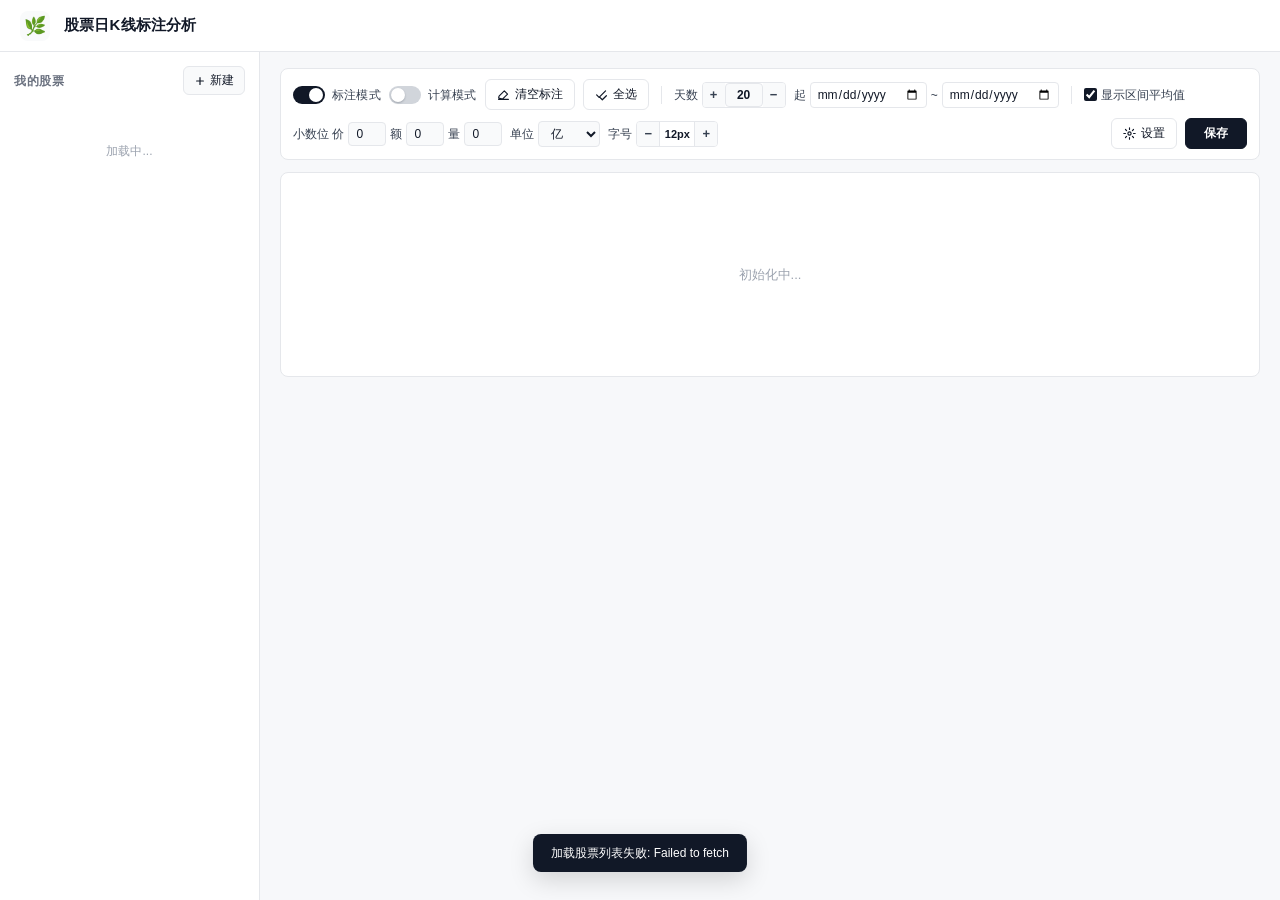
<file: kana/index.html>
<!DOCTYPE html>
<html lang="zh-CN">
<head>
  <meta charset="UTF-8">
  <meta name="viewport" content="width=device-width, initial-scale=1.0">
  <title>股票日K线标注分析</title>
  <link rel="stylesheet" href="css/style.css?v=20260507a">
  <link rel="icon" type="image/svg+xml" href="data:image/svg+xml,%3Csvg xmlns='http://www.w3.org/2000/svg' viewBox='0 0 64 64'%3E%3Crect width='64' height='64' rx='14' fill='%23111827'/%3E%3Crect x='17' y='14' width='8' height='36' fill='%23ef4444'/%3E%3Crect x='39' y='22' width='8' height='28' fill='none' stroke='%23ef4444' stroke-width='2'/%3E%3C/svg%3E">
</head>
<body>

<!-- ============== SVG 图标库（用 <use href="#icon-xxx"/> 引用） ============== -->
<svg width="0" height="0" style="position:absolute" aria-hidden="true">
  <defs>
    <symbol id="icon-plus" viewBox="0 0 16 16">
      <path d="M8 3.5v9M3.5 8h9" stroke="currentColor" stroke-width="1.6" stroke-linecap="round"/>
    </symbol>
    <symbol id="icon-close" viewBox="0 0 16 16">
      <path d="M4 4l8 8M12 4l-8 8" stroke="currentColor" stroke-width="1.6" stroke-linecap="round"/>
    </symbol>
    <symbol id="icon-trash" viewBox="0 0 16 16">
      <path d="M3 4h10M6 4V2.5h4V4M5 4l.5 9a1 1 0 001 1h3a1 1 0 001-1l.5-9" stroke="currentColor" stroke-width="1.4" stroke-linecap="round" stroke-linejoin="round" fill="none"/>
    </symbol>
    <symbol id="icon-import" viewBox="0 0 16 16">
      <path d="M8 2v8M5 7l3 3 3-3M3 13h10" stroke="currentColor" stroke-width="1.6" stroke-linecap="round" stroke-linejoin="round" fill="none"/>
    </symbol>
    <symbol id="icon-download" viewBox="0 0 16 16">
      <path d="M8 2v8M5 7l3 3 3-3M3 13h10" stroke="currentColor" stroke-width="1.6" stroke-linecap="round" stroke-linejoin="round" fill="none"/>
    </symbol>
    <symbol id="icon-eraser" viewBox="0 0 16 16">
      <path d="M2 12.5l5 1L13 7.5 9 3.5 2.5 10 2 12.5zM7 13.5L9 11.5M2 14h12" stroke="currentColor" stroke-width="1.4" stroke-linecap="round" stroke-linejoin="round" fill="none"/>
    </symbol>
    <symbol id="icon-check-all" viewBox="0 0 16 16">
      <path d="M2 8.5l3 3 8-8M6 11.5l3 3 5-5" stroke="currentColor" stroke-width="1.5" stroke-linecap="round" stroke-linejoin="round" fill="none"/>
    </symbol>
    <symbol id="icon-bookmark" viewBox="0 0 16 16">
      <path d="M4 2h8v12l-4-3-4 3V2z" stroke="currentColor" stroke-width="1.4" stroke-linejoin="round" fill="none"/>
    </symbol>
    <symbol id="icon-warn" viewBox="0 0 16 16">
      <path d="M8 1.5l7 12.5H1L8 1.5zM8 6.5v3.5M8 12v.5" stroke="currentColor" stroke-width="1.5" stroke-linecap="round" stroke-linejoin="round" fill="none"/>
    </symbol>
    <symbol id="icon-flask" viewBox="0 0 16 16">
      <path d="M6 1h4M6.5 1v4.5L3 13a1 1 0 001 1.5h8a1 1 0 001-1.5L9.5 5.5V1" stroke="currentColor" stroke-width="1.4" stroke-linecap="round" stroke-linejoin="round" fill="none"/>
    </symbol>
    <symbol id="icon-settings" viewBox="0 0 16 16">
      <circle cx="8" cy="8" r="2" stroke="currentColor" stroke-width="1.4" fill="none"/>
      <path d="M8 1v2M8 13v2M1 8h2M13 8h2M3.05 3.05l1.4 1.4M11.55 11.55l1.4 1.4M3.05 12.95l1.4-1.4M11.55 4.45l1.4-1.4" stroke="currentColor" stroke-width="1.4" stroke-linecap="round" fill="none"/>
    </symbol>
    <symbol id="icon-copy" viewBox="0 0 16 16">
      <rect x="5" y="5" width="9" height="9" rx="1.5" stroke="currentColor" stroke-width="1.4" fill="none"/>
      <path d="M3 11V3a1 1 0 011-1h7" stroke="currentColor" stroke-width="1.4" stroke-linecap="round" fill="none"/>
    </symbol>
    <symbol id="icon-zoom-reset" viewBox="0 0 16 16">
      <circle cx="7" cy="7" r="4.5" stroke="currentColor" stroke-width="1.4" fill="none"/>
      <path d="M10.5 10.5L13.5 13.5M5 7h4" stroke="currentColor" stroke-width="1.4" stroke-linecap="round" fill="none"/>
    </symbol>
    <symbol id="icon-arrow-left" viewBox="0 0 16 16">
      <path d="M10 3L5 8l5 5" stroke="currentColor" stroke-width="1.6" stroke-linecap="round" stroke-linejoin="round" fill="none"/>
    </symbol>
    <symbol id="icon-arrow-right" viewBox="0 0 16 16">
      <path d="M6 3l5 5-5 5" stroke="currentColor" stroke-width="1.6" stroke-linecap="round" stroke-linejoin="round" fill="none"/>
    </symbol>
    <symbol id="icon-chevron-down" viewBox="0 0 16 16">
      <path d="M3 6l5 5 5-5" stroke="currentColor" stroke-width="1.6" stroke-linecap="round" stroke-linejoin="round" fill="none"/>
    </symbol>
    <symbol id="icon-clock" viewBox="0 0 16 16">
      <circle cx="8" cy="8" r="6" stroke="currentColor" stroke-width="1.4" fill="none"/>
      <path d="M8 4.5v3.7l2.5 1.5" stroke="currentColor" stroke-width="1.4" stroke-linecap="round" fill="none"/>
    </symbol>
  </defs>
</svg>

<div class="header">
  <span class="header-logo">🌿</span>
  <h1>股票日K线标注分析</h1>

  <!-- 手机端「切换股票」下拉（桌面端隐藏；左侧栏已承担此功能） -->
  <div class="header-stock-switcher" id="mobileStockSwitcher">
    <button class="header-stock-btn" id="mobileStockBtn" type="button">
      <span class="header-stock-name" id="mobileStockName">选择股票</span>
      <svg class="ico"><use href="#icon-chevron-down"/></svg>
    </button>
    <div class="header-stock-menu" id="mobileStockMenu" hidden></div>
  </div>
</div>

<div class="layout">

  <!-- 左侧：股票列表 -->
  <aside class="sidebar">
    <div class="sidebar-header">
      <h3>我的股票</h3>
      <button class="add-stock-btn" id="btnAddStock">
        <svg class="ico"><use href="#icon-plus"/></svg>
        新建
      </button>
    </div>
    <div class="stock-list" id="stockList">
      <div class="empty-tip">加载中...</div>
    </div>
  </aside>

  <!-- 主区域 -->
  <main class="main">

    <!-- 工具栏 -->
    <div class="toolbar">
      <label class="switch" id="annotSwitch" title="开 = 双击日K打/取消标注；关 = 双击日K弹出该日分时图">
        <input type="checkbox" id="annotMode" checked>
        <span class="switch-track"><span class="switch-thumb"></span></span>
        <span class="switch-label">标注模式</span>
      </label>
      <label class="switch" id="calcModeSwitch" title="开 = 双击图下方标注表里的成交量/成交额单元格累加">
        <input type="checkbox" id="calcMode">
        <span class="switch-track"><span class="switch-thumb"></span></span>
        <span class="switch-label">计算模式</span>
      </label>

      <button class="btn" id="btnClear">
        <svg class="ico"><use href="#icon-eraser"/></svg>
        清空标注
      </button>
      <button class="btn" id="btnSelectAll">
        <svg class="ico"><use href="#icon-check-all"/></svg>
        全选
      </button>

      <span class="sep"></span>

      <span class="opt" title="窗口大小（可直接输入或 ± 1 天）">
        天数
        <span class="fs-group">
          <button class="fs-btn" id="btnZoomOut" type="button" title="多看 1 天">+</button>
          <input class="fs-val fs-input" id="viewSizeInput" type="number" min="8" inputmode="numeric" value="20">
          <button class="fs-btn" id="btnZoomIn" type="button" title="少看 1 天">−</button>
        </span>
      </span>

      <span class="opt" title="按日期范围设置视窗">
        起 <input type="date" class="date-input" id="viewDateStart">
        ~
        <input type="date" class="date-input" id="viewDateEnd">
      </span>

      <span class="sep"></span>

      <label class="opt"><input type="checkbox" id="showAvg" checked> 显示区间平均值</label>

      <span class="opt">
        小数位 价
        <input type="number" id="dpPrice" min="0" max="6" value="0">
        额
        <input type="number" id="dpAmount" min="0" max="6" value="0">
        量
        <input type="number" id="dpVolume" min="0" max="6" value="0">
      </span>

      <span class="opt">
        单位
        <select id="volUnit">
          <option value="100">百</option>
          <option value="1000">千</option>
          <option value="10000">万</option>
          <option value="100000">十万</option>
          <option value="1000000">百万</option>
          <option value="10000000">千万</option>
          <option value="100000000" selected>亿</option>
          <option value="1000000000">十亿</option>
        </select>
      </span>

      <span class="opt">
        字号
        <span class="fs-group">
          <button class="fs-btn" id="fsMinus" type="button">−</button>
          <span class="fs-val" id="fsVal">12px</span>
          <button class="fs-btn" id="fsPlus" type="button">+</button>
        </span>
        <input type="hidden" id="fontSize" value="12">
      </span>

      <span class="grow"></span>

      <button class="btn" id="btnSettings" type="button" title="日 K 显示设置（量柱 / 均量线）">
        <svg class="ico"><use href="#icon-settings"/></svg>
        设置
      </button>
      <button class="btn btn-dark" id="btnSave" title="保存当前标注 + 显示设置">保存</button>
    </div>

    <!-- 计算面板（量/额累加） -->
    <div class="panel" id="calcSec" style="padding:10px 14px;display:none">
      <!-- 计算工具条：按区间累加 -->
      <div class="calc-toolbar">
        <button class="btn btn-primary btn-sm" id="btnIntervalCalc" type="button" title="按时间区间累加分时成交额">
          <svg class="ico"><use href="#icon-clock"/></svg>
          按区间累加成交额
        </button>
        <span class="calc-toolbar-tip">输入「日期 + 起止时间」直接合计该段成交额（亿）</span>
      </div>

      <!-- 日 K 计算表 -->
      <div class="calc-block">
        <div class="calc-block-title">日 K 计算记录</div>
        <div class="calc-table-wrap">
          <table class="calc-table" id="calcDailyTable">
            <tbody></tbody>
          </table>
          <div class="calc-empty" id="calcDailyEmpty">还没有日 K 计算记录 —— 打开「计算模式」后双击图下方标注表里的「成交量」或「成交额」开始累加</div>
        </div>
      </div>

      <!-- 分时计算表 -->
      <div class="calc-block">
        <div class="calc-block-title">分时计算记录</div>
        <div class="calc-table-wrap">
          <table class="calc-table" id="calcIntradayTable">
            <tbody></tbody>
          </table>
          <div class="calc-empty" id="calcIntradayEmpty">还没有分时计算记录 —— 在分时浮窗里双击「交易量」或「交易额」累加</div>
        </div>
      </div>
    </div>

    <!-- 图表 -->
    <div class="panel" style="padding:10px">
      <div class="loading-overlay" id="loadingOverlay">
        <div class="spinner"></div>
        <div class="loading-text">加载中</div>
      </div>
      <div class="chart-wrap" id="chartWrap">
        <div class="empty-chart">初始化中...</div>
      </div>
      <!-- 手机端：标注网格（替代 canvas 内底部标注表） -->
      <div class="marker-grid" id="markerGrid"></div>
    </div>

    <!-- 区间数据表 -->
    <div class="panel" id="intervalSec" style="display:none"></div>

  </main>
</div>

<!-- 新建股票 Modal -->
<div class="modal-mask" id="modalMask">
  <div class="modal">
    <h3>新建股票</h3>
    <label>股票名称</label>
    <input type="text" id="inpName" placeholder="例：张小泉">
    <label>股票代码</label>
    <input type="text" id="inpCode" placeholder="例：301055">
    <div class="modal-actions">
      <button class="btn" id="btnCancel">取消</button>
      <button class="btn btn-primary" id="btnSubmit">确定</button>
    </div>
  </div>
</div>

<!-- 分时图右下角浮窗（关闭标注模式时双击日 K 弹出） -->
<div class="intraday-popout" id="intradayPop">
  <div class="ip-header">
    <div class="ip-title">
      <span class="ip-symbol" id="ipSymbol">—</span>
      <span class="ip-date" id="ipDate"></span>
      <span class="ip-change" id="ipChange"></span>
      <span class="ip-meta" id="ipMeta"></span>
    </div>
    <button class="ip-close" id="ipClose" title="关闭 (ESC)">
      <svg class="ico"><use href="#icon-close"/></svg>
    </button>
  </div>
  <div class="ip-body">
    <div class="ip-loading" id="ipLoading">
      <div class="spinner"></div>
      <div class="loading-text">加载分时数据...</div>
    </div>
    <div class="ip-empty" id="ipEmpty" style="display:none"></div>
    <canvas id="ipCanvas"></canvas>
  </div>
  <div class="ip-hint">双击插入分钟标注 · 右键删除最近的标注 · ESC 关闭</div>
</div>

<!-- 计算草稿浮框（双击量/额格子或拖框选中时显示） -->
<div class="calc-float" id="calcFloat" style="display:none"></div>

<!-- 按区间累加成交额 弹窗 -->
<div class="modal-mask" id="intervalModalMask">
  <div class="modal interval-modal">
    <div class="interval-modal-left">
      <h3>按区间累加成交额</h3>
      <label>日期 <span class="interval-date-hint" id="intervalDateHint">（可直接键入 2024-01-01）</span></label>
      <input type="date" id="intervalDate" class="interval-date-input">
      <div class="interval-time-row">
        <div class="interval-time-col">
          <label>开始时间</label>
          <input type="time" id="intervalStart" value="09:30" step="60">
        </div>
        <div class="interval-time-col">
          <label>截止时间</label>
          <input type="time" id="intervalEnd" value="11:30" step="60">
        </div>
      </div>
      <div class="interval-result">
        <div class="interval-result-label">区间成交额</div>
        <div class="interval-result-value" id="intervalResultValue">—</div>
      </div>
      <div id="intervalTitleRow">
        <label>标题（可选）</label>
        <input type="text" id="intervalTitle" placeholder="例：开盘 30 分钟 / 尾盘半小时" maxlength="40">
      </div>
      <div class="modal-actions">
        <button class="btn" id="intervalCancel" type="button">取消</button>
        <button class="btn" id="intervalOverride" type="button" style="display:none">覆盖原计算</button>
        <button class="btn btn-primary" id="intervalSubmit" type="button">保存到分时计算</button>
      </div>
    </div>
    <div class="interval-modal-right">
      <div class="interval-chart-title">分时走势 <span class="interval-chart-legend">
        <span class="lg-bar"></span>当前选中区间
      </span></div>
      <div class="interval-chart-wrap" id="intervalChartWrap">
        <canvas id="intervalChart"></canvas>
        <div class="interval-chart-empty" id="intervalChartEmpty">选择日期后显示分时走势</div>
      </div>
    </div>
  </div>
</div>

<!-- 保存计算的命名弹窗 -->
<div class="modal-mask" id="calcModalMask">
  <div class="modal">
    <h3>保存计算</h3>
    <div class="calc-modal-summary" id="calcModalSummary"></div>
    <label>标题</label>
    <input type="text" id="calcModalTitle" placeholder="例：财报后5日爆量" maxlength="40">
    <div class="modal-actions">
      <button class="btn" id="calcModalCancel">取消</button>
      <button class="btn btn-primary" id="calcModalSubmit">保存</button>
    </div>
  </div>
</div>

<!-- 显示设置 弹窗 -->
<div class="modal-mask" id="settingsModalMask">
  <div class="modal">
    <h3>日 K 显示设置</h3>
    <div class="settings-row">
      <label class="switch">
        <input type="checkbox" id="setShowVolumeBars" checked>
        <span class="switch-track"><span class="switch-thumb"></span></span>
        <span class="switch-label">量柱</span>
      </label>
    </div>
    <div class="settings-row">
      <label class="switch">
        <input type="checkbox" id="setShowMA5">
        <span class="switch-track"><span class="switch-thumb"></span></span>
        <span class="switch-label">均量线 MA5</span>
        <span class="settings-hint" style="color:#f59e0b">— 黄色</span>
      </label>
    </div>
    <div class="settings-row">
      <label class="switch">
        <input type="checkbox" id="setShowMA10">
        <span class="switch-track"><span class="switch-thumb"></span></span>
        <span class="switch-label">均量线 MA10</span>
        <span class="settings-hint" style="color:#2563eb">— 蓝色</span>
      </label>
    </div>
    <p class="settings-tip">设置保存在本机浏览器，所有股票通用</p>
    <div class="modal-actions">
      <button class="btn btn-primary" id="settingsClose" type="button">完成</button>
    </div>
  </div>
</div>

<!-- Toast -->
<div class="toast" id="toast"></div>

<script src="config.js?v=20260430i"></script>
<script src="js/zion.js?v=20260430i"></script>
<script src="js/chart.js?v=20260508a"></script>
<script src="js/app.js?v=20260508a"></script>
</body>
</html>
</file>
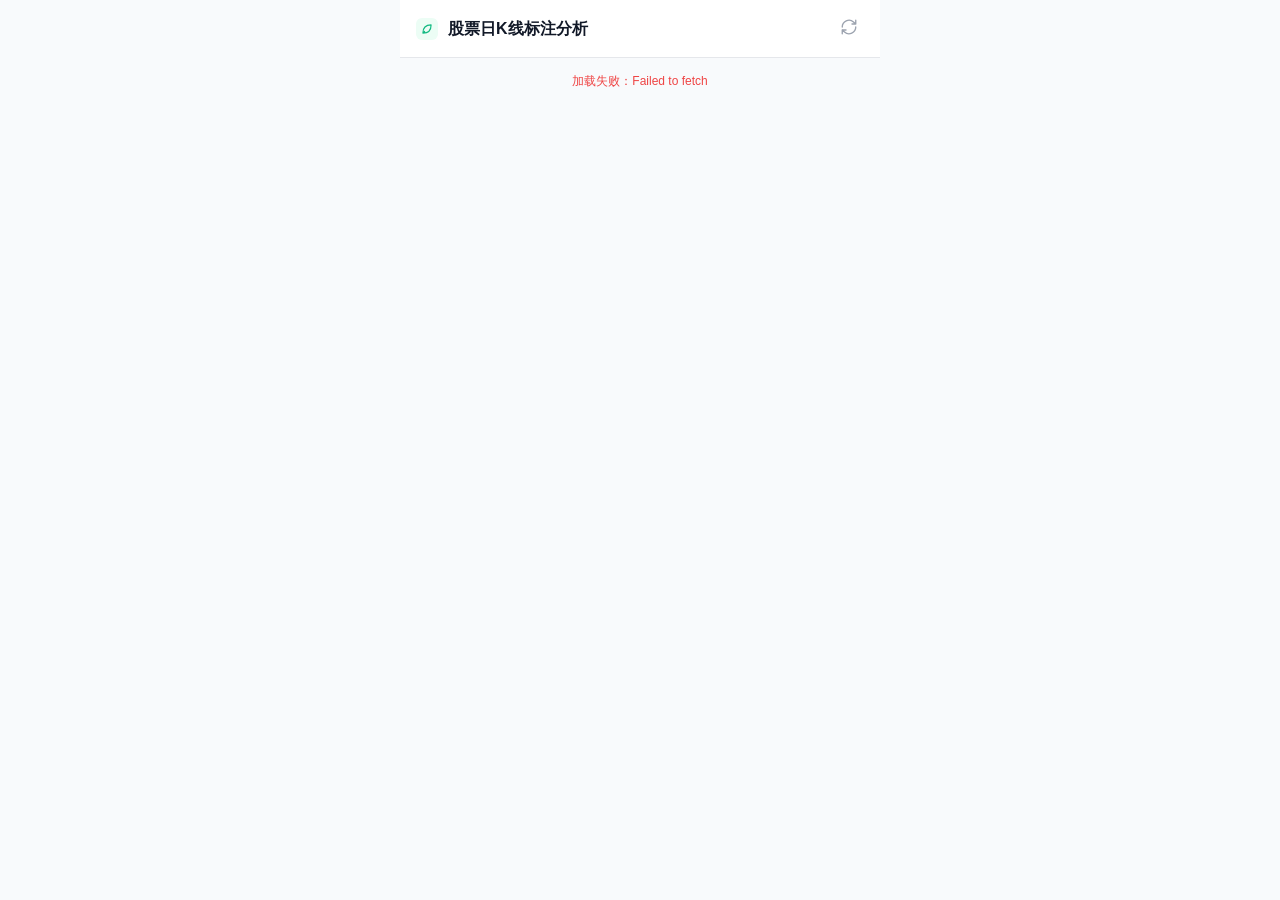
<file: kana/m/index.html>
<!DOCTYPE html>
<html lang="zh-CN">
<head>
  <meta charset="UTF-8">
  <meta name="viewport" content="width=device-width, initial-scale=1.0, maximum-scale=1.0, user-scalable=no">
  <meta name="apple-mobile-web-app-capable" content="yes">
  <title>股票列表 · YCCT</title>
  <link rel="icon" type="image/svg+xml" href="data:image/svg+xml,%3Csvg xmlns='http://www.w3.org/2000/svg' viewBox='0 0 64 64'%3E%3Crect width='64' height='64' rx='14' fill='%23111827'/%3E%3Crect x='17' y='14' width='8' height='36' fill='%23ef4444'/%3E%3Crect x='39' y='22' width='8' height='28' fill='none' stroke='%23ef4444' stroke-width='2'/%3E%3C/svg%3E">
  <style>
    :root {
      --text:    #111827;
      --text-2:  #4b5563;
      --text-3:  #9ca3af;
      --line:    #e5e7eb;
      --bg:      #f8fafc;
      --bg-card: #ffffff;
      --up:      #ef4444;
      --down:    #22c55e;
    }
    * { box-sizing: border-box; -webkit-tap-highlight-color: transparent; }
    html, body { margin: 0; padding: 0; }
    body {
      background: var(--bg);
      color: var(--text);
      font: 14px/1.5 -apple-system, BlinkMacSystemFont, "Helvetica Neue", "PingFang SC", "Hiragino Sans GB", "Microsoft YaHei", sans-serif;
      padding-bottom: env(safe-area-inset-bottom);
    }

    .topbar {
      position: sticky; top: 0; z-index: 10;
      background: #fff;
      border-bottom: 1px solid var(--line);
      padding: 12px 16px;
      padding-top: calc(12px + env(safe-area-inset-top));
      display: flex; align-items: center; gap: 10px;
    }
    .topbar h1 {
      flex: 1; margin: 0; font-size: 16px; font-weight: 600; color: var(--text);
    }
    .icon-leaf {
      width: 22px; height: 22px;
      background: #ecfdf5;
      border-radius: 6px;
      display: inline-flex; align-items: center; justify-content: center;
      flex-shrink: 0;
    }
    .icon-leaf svg { width: 14px; height: 14px; }
    .refresh-btn {
      background: none; border: none; color: var(--text-3); padding: 6px;
      font-size: 13px; cursor: pointer;
    }
    .refresh-btn:active { color: var(--text); }

    .empty {
      text-align: center; padding: 80px 24px; color: var(--text-3);
    }
    .empty-title { font-size: 15px; color: var(--text-2); margin-bottom: 6px; }
    .empty-sub   { font-size: 12px; }

    .list { padding: 0; }
    .item {
      display: flex; align-items: center;
      padding: 14px 16px;
      background: var(--bg-card);
      border-bottom: 1px solid var(--line);
      gap: 12px;
      cursor: pointer;
      text-decoration: none; color: inherit;
    }
    .item:active { background: #f3f4f6; }
    /* 列表项里所有文本一律不带下划线 */
    .item, .item * { text-decoration: none !important; }
    .col-name {
      flex: 0 0 92px;
      min-width: 0;
    }
    .col-name .name {
      font-size: 16px; font-weight: 600; color: var(--text);
      white-space: nowrap; overflow: hidden; text-overflow: ellipsis;
    }
    .col-name .code {
      font-size: 12px; color: var(--text-3); margin-top: 2px;
      white-space: nowrap;
    }
    .col-thumb {
      flex: 1; min-width: 0;
      display: flex; align-items: center; justify-content: flex-start;
      height: 44px;
    }
    .col-thumb img,
    .col-thumb svg {
      width: 64px; height: 44px; display: block;
    }
    .col-thumb .placeholder {
      width: 64px; height: 20px;
      background: repeating-linear-gradient(90deg, var(--line) 0 4px, transparent 4px 8px);
      border-radius: 2px;
      opacity: 0.6;
    }
    .col-meta {
      flex: 0 0 78px;
      text-align: right;
    }
    .col-meta .pct {
      font-size: 15px; font-weight: 600;
      font-variant-numeric: tabular-nums;
    }
    .col-meta .pct.up   { color: var(--up); }
    .col-meta .pct.down { color: var(--down); }
    .col-meta .pct.flat { color: var(--text-3); }
    .col-meta .range {
      font-size: 10px; color: var(--text-3); margin-top: 3px; line-height: 1.3;
    }

    /* 控制电脑端是否显示的开关 */
    .col-toggle {
      flex: 0 0 36px;
      display: flex; align-items: center; justify-content: center;
    }
    .toggle {
      position: relative;
      width: 32px; height: 18px;
      background: #d1d5db;
      border-radius: 999px;
      transition: background .15s;
      cursor: pointer;
      -webkit-tap-highlight-color: transparent;
    }
    .toggle::after {
      content: '';
      position: absolute; top: 2px; left: 2px;
      width: 14px; height: 14px;
      background: #fff;
      border-radius: 50%;
      box-shadow: 0 1px 2px rgba(0,0,0,.15);
      transition: left .15s;
    }
    .toggle.on { background: #10b981; }
    .toggle.on::after { left: 16px; }
    .toggle.disabled { opacity: 0.5; pointer-events: none; }

    .skeleton {
      background: linear-gradient(90deg, #f3f4f6 25%, #e5e7eb 50%, #f3f4f6 75%);
      background-size: 200% 100%;
      animation: shine 1.4s infinite linear;
      border-radius: 4px;
    }
    @keyframes shine { 0% { background-position: 200% 0 } 100% { background-position: -200% 0 } }
    .item.loading .col-name .name { width: 70px; height: 16px; display: block; }
    .item.loading .col-name .code { width: 50px; height: 12px; display: block; margin-top: 6px; }
    .item.loading .col-thumb     { background: transparent; }
    .item.loading .col-thumb .placeholder { background: linear-gradient(90deg, #f3f4f6 25%, #e5e7eb 50%, #f3f4f6 75%); background-size: 200% 100%; animation: shine 1.4s infinite linear; opacity: 1; }
    .item.loading .col-meta .pct  { width: 50px; height: 16px; display: inline-block; margin-left: 36px; }
    .item.loading .col-meta .range { display: none; }

    .footer-tip {
      text-align: center; color: var(--text-3); font-size: 12px;
      padding: 14px 16px 24px;
    }

    /* 桌面端友好（虽然主要为手机端，但 PC 也能看） */
    @media (min-width: 480px) {
      .list { max-width: 480px; margin: 0 auto; }
      .topbar { max-width: 480px; margin: 0 auto; }
    }
  </style>
</head>
<body>

<div class="topbar">
  <span class="icon-leaf">
    <svg viewBox="0 0 24 24" fill="none">
      <path d="M5 19c10 0 14-6 14-14C9 5 5 11 5 19zM5 19l3-3" stroke="#10b981" stroke-width="2" stroke-linecap="round" stroke-linejoin="round"/>
    </svg>
  </span>
  <h1>股票日K线标注分析</h1>
  <button id="btnRefresh" class="refresh-btn" aria-label="刷新">
    <svg width="18" height="18" viewBox="0 0 24 24" fill="none">
      <path d="M3 12a9 9 0 0 1 15-6.7L21 8M21 3v5h-5M21 12a9 9 0 0 1-15 6.7L3 16M3 21v-5h5"
        stroke="currentColor" stroke-width="1.8" stroke-linecap="round" stroke-linejoin="round"/>
    </svg>
  </button>
</div>

<div id="list" class="list" role="list">
  <!-- 骨架占位 -->
  <div class="item loading"><div class="col-name"><span class="name skeleton"></span><span class="code skeleton"></span></div><div class="col-thumb"><div class="placeholder"></div></div><div class="col-meta"><span class="pct skeleton"></span></div></div>
  <div class="item loading"><div class="col-name"><span class="name skeleton"></span><span class="code skeleton"></span></div><div class="col-thumb"><div class="placeholder"></div></div><div class="col-meta"><span class="pct skeleton"></span></div></div>
  <div class="item loading"><div class="col-name"><span class="name skeleton"></span><span class="code skeleton"></span></div><div class="col-thumb"><div class="placeholder"></div></div><div class="col-meta"><span class="pct skeleton"></span></div></div>
</div>

<div class="footer-tip" id="footerTip">加载中…</div>

<script src="../config.js?v=20260430i"></script>
<script>
(function () {
  var CFG = window.YCCT_CONFIG || {};
  var URLS = CFG.zion || {};
  var TIMEOUT = CFG.timeout || 20000;
  var els = {
    list: document.getElementById('list'),
    tip: document.getElementById('footerTip'),
    btn: document.getElementById('btnRefresh'),
  };

  function callWebhook(url, body, ms) {
    var ctrl = new AbortController();
    var t = setTimeout(function () { ctrl.abort(); }, ms || TIMEOUT);
    return fetch(url, {
      method: 'POST',
      headers: { 'Content-Type': 'application/json' },
      body: JSON.stringify(body || {}),
      signal: ctrl.signal,
    }).then(function (r) {
      clearTimeout(t);
      if (!r.ok) throw new Error('HTTP ' + r.status);
      return r.json();
    });
  }

  async function listStocks() {
    var r = await callWebhook(URLS.listStocks, {});
    var raw = r.stocks_data;
    var arr = typeof raw === 'string' ? JSON.parse(raw) : raw;
    return Array.isArray(arr) ? arr : [];
  }

  async function listKline(stockId) {
    var r = await callWebhook(URLS.listKline, { stock_id: stockId }, 60000);
    var raw = r.kline_data;
    var arr = typeof raw === 'string' ? JSON.parse(raw) : raw;
    return Array.isArray(arr) ? arr : [];
  }

  async function setStockVisible(stockId, visible) {
    if (!URLS.setStockVisible) throw new Error('未配置 setStockVisible webhook');
    return callWebhook(URLS.setStockVisible, { stock_id: stockId, pc_visible: !!visible });
  }

  function escHtml(s) {
    return String(s == null ? '' : s)
      .replace(/&/g, '&amp;').replace(/</g, '&lt;').replace(/>/g, '&gt;')
      .replace(/"/g, '&quot;').replace(/'/g, '&#39;');
  }

  // 用首尾 close 计算 20 天涨跌幅；若 listKline 不可用就显示 '-'
  async function computeRecentMeta(stock) {
    try {
      var kl = await listKline(stock.id);
      if (!kl.length) return { firstDate: '-', lastDate: '-', pct: null };
      kl.sort(function (a, b) { return (a.date || '') < (b.date || '') ? -1 : 1; });
      var firstDate = kl[0].date || '-';
      var lastDate  = kl[kl.length - 1].date || '-';
      var lastN = kl.slice(-20).map(function (r) { return Number(r.close); }).filter(function (v) { return isFinite(v); });
      if (lastN.length < 2) return { firstDate: firstDate, lastDate: lastDate, pct: null };
      var pct = (lastN[lastN.length - 1] - lastN[0]) / lastN[0] * 100;
      return { firstDate: firstDate, lastDate: lastDate, pct: pct };
    } catch (e) {
      return { firstDate: '-', lastDate: '-', pct: null, err: e };
    }
  }

  function pctClass(p) {
    if (p == null) return 'flat';
    if (p > 0.0001) return 'up';
    if (p < -0.0001) return 'down';
    return 'flat';
  }
  function pctText(p) {
    if (p == null) return '—';
    return (p > 0 ? '+' : '') + p.toFixed(2) + '%';
  }
  function fmtRange(d1, d2) {
    if (!d1 || d1 === '-') return '';
    var s = function (s) { return s ? s.replace(/^\d{2}/, '') : ''; }; // YY-MM-DD
    return s(d1) + '<br>' + s(d2);
  }

  function buildItem(stock, meta) {
    var hasThumb = !!stock.thumb_url;
    var pc = pctClass(meta && meta.pct);
    var visible = stock.pc_visible !== false; // 缺省按显示
    return [
      // 整行不再是 <a>，避免开关点击触发跳转
      '<div class="item" data-id="' + escHtml(stock.id) + '" role="listitem">',
      '  <div class="col-name go" data-id="' + escHtml(stock.id) + '">',
      '    <div class="name">' + escHtml(stock.name) + '</div>',
      '    <div class="code">' + escHtml(stock.code) + '</div>',
      '  </div>',
      '  <div class="col-thumb go" data-id="' + escHtml(stock.id) + '">',
        hasThumb
          ? '<img src="' + escHtml(stock.thumb_url) + '" alt="" loading="lazy" decoding="async" onerror="this.outerHTML=\'<div class=&quot;placeholder&quot;></div>\'">'
          : '<div class="placeholder"></div>',
      '  </div>',
      '  <div class="col-meta go" data-id="' + escHtml(stock.id) + '">',
      '    <div class="pct ' + pc + '">' + (meta ? pctText(meta.pct) : '—') + '</div>',
      '    <div class="range">' + (meta ? fmtRange(meta.firstDate, meta.lastDate) : '') + '</div>',
      '  </div>',
      '  <div class="col-toggle">',
      '    <div class="toggle ' + (visible ? 'on' : '') + '" data-toggle-id="' + escHtml(stock.id) + '" title="' +
            (visible ? '电脑端列表已显示，点击隐藏' : '电脑端列表已隐藏，点击显示') + '"></div>',
      '  </div>',
      '</div>'
    ].join('');
  }

  async function load() {
    els.tip.textContent = '加载中…';
    try {
      var stocks = await listStocks();
      if (!stocks.length) {
        els.list.innerHTML = '<div class="empty"><div class="empty-title">还没有股票</div><div class="empty-sub">先到 PC 端 <a href="../" style="color:#3b82f6">/kana/</a> 新建一只</div></div>';
        els.tip.textContent = '';
        return;
      }
      // 先用基本信息渲染，让用户立刻看到
      els.list.innerHTML = stocks.map(function (s) { return buildItem(s, null); }).join('');
      els.tip.textContent = '正在拉取最近走势 ...';

      // 再并发拿涨跌幅元信息
      var metas = await Promise.all(stocks.map(function (s) { return computeRecentMeta(s); }));
      els.list.innerHTML = stocks.map(function (s, i) { return buildItem(s, metas[i]); }).join('');
      els.tip.textContent = '点击进入 K 线工具';
    } catch (e) {
      els.list.innerHTML = '';
      els.tip.innerHTML = '<span style="color:#ef4444">加载失败：' + escHtml(e && e.message) + '</span>';
    }
  }

  els.btn.addEventListener('click', function () { load(); });

  // 事件委托：跳转 + 开关
  els.list.addEventListener('click', function (e) {
    var tg = e.target.closest('.toggle');
    if (tg) {
      var sid = Number(tg.getAttribute('data-toggle-id'));
      var willOn = !tg.classList.contains('on');
      tg.classList.add('disabled');
      setStockVisible(sid, willOn).then(function () {
        tg.classList.toggle('on', willOn);
      }).catch(function (err) {
        alert('保存失败：' + (err && err.message ? err.message : err));
      }).finally(function () {
        tg.classList.remove('disabled');
      });
      return;
    }
    var go = e.target.closest('.go');
    if (go) {
      var id = go.getAttribute('data-id');
      if (id) location.href = '../?id=' + encodeURIComponent(id);
    }
  });

  load();
})();
</script>

</body>
</html>
</file>
<file: kana/css/style.css>
/* ================== Reset & Tokens ================== */
* { box-sizing: border-box; margin: 0; padding: 0; }

:root {
  /* 中性灰阶 */
  --bg-app: #f7f8fa;
  --bg-panel: #ffffff;
  --bg-hover: #f3f4f6;
  --bg-active: #eef0f3;
  --bg-input: #f9fafb;

  /* 边框 */
  --border: #e5e7eb;
  --border-strong: #d1d5db;

  /* 文字 */
  --text-1: #111827;
  --text-2: #374151;
  --text-3: #6b7280;
  --text-4: #9ca3af;

  /* 强调 / 状态色（扁平，单色） */
  --accent: #111827;
  --accent-soft: #f3f4f6;
  --primary: #2563eb;
  --primary-hover: #1d4ed8;
  --success: #16a34a;
  --warn: #d97706;
  --danger: #dc2626;
  --orange: #ea580c;       /* 标注线 / 重点强调 */

  /* K 线（中国习惯：红涨绿跌） */
  --candle-up: #ef4444;
  --candle-down: #22c55e;

  /* 阴影（极淡） */
  --shadow-sm: 0 1px 2px rgba(17, 24, 39, .04), 0 1px 1px rgba(17, 24, 39, .03);

  --radius-sm: 6px;
  --radius: 8px;
  --radius-lg: 12px;
}

html, body { height: 100%; }
body {
  font-family: -apple-system, BlinkMacSystemFont, 'PingFang SC',
               'Helvetica Neue', 'Microsoft YaHei', sans-serif;
  background: var(--bg-app);
  color: var(--text-1);
  font-size: 13px;
  line-height: 1.5;
  -webkit-font-smoothing: antialiased;
}

/* ================== Header ================== */
.header {
  background: var(--bg-panel);
  border-bottom: 1px solid var(--border);
  height: 52px;
  padding: 0 20px;
  display: flex;
  align-items: center;
  gap: 14px;
  flex-shrink: 0;
}
.header-logo {
  display: inline-flex;
  align-items: center;
  justify-content: center;
  width: 30px;
  height: 30px;
  border-radius: 8px;
  background: var(--bg-input);
  font-size: 18px;
  line-height: 1;
}
.header h1 { font-size: 15px; font-weight: 600; color: var(--text-1); letter-spacing: .2px; }

/* 手机端「切换股票」下拉（桌面默认隐藏） */
.header-stock-switcher {
  display: none;
  position: relative;
  margin-left: auto;
}
.header-stock-btn {
  display: inline-flex;
  align-items: center;
  gap: 6px;
  padding: 6px 12px;
  background: var(--bg-input);
  border: 1px solid var(--border);
  border-radius: var(--radius-sm);
  color: var(--text-1);
  font-size: 13px;
  font-weight: 600;
  font-family: inherit;
  cursor: pointer;
  max-width: 60vw;
}
.header-stock-btn .header-stock-name {
  overflow: hidden;
  text-overflow: ellipsis;
  white-space: nowrap;
}
.header-stock-btn .ico { width: 12px; height: 12px; color: var(--text-3); }
.header-stock-menu {
  position: absolute;
  top: 100%;
  right: 0;
  margin-top: 6px;
  min-width: 180px;
  max-width: 80vw;
  max-height: 60vh;
  overflow-y: auto;
  background: #fff;
  border: 1px solid var(--border);
  border-radius: var(--radius);
  box-shadow: 0 8px 24px rgba(17, 24, 39, .14);
  z-index: 80;
  padding: 4px;
}
.header-stock-menu[hidden] { display: none; }
.header-stock-menu .menu-item {
  display: flex;
  align-items: center;
  justify-content: space-between;
  gap: 8px;
  padding: 8px 10px;
  border-radius: 6px;
  font-size: 13px;
  color: var(--text-1);
  cursor: pointer;
}
.header-stock-menu .menu-item:hover { background: var(--bg-hover); }
.header-stock-menu .menu-item.active { background: var(--accent); color: #fff; }
.header-stock-menu .menu-item.active .menu-code { color: rgba(255,255,255,.75); }
.header-stock-menu .menu-name { flex: 1; overflow: hidden; text-overflow: ellipsis; white-space: nowrap; }
.header-stock-menu .menu-code { color: var(--text-4); font-size: 11px; font-variant-numeric: tabular-nums; }
.header-stock-menu .menu-empty { padding: 10px; text-align: center; color: var(--text-4); font-size: 12px; }

/* 状态徽标 */
/* ================== Layout ================== */
.layout {
  display: flex;
  height: calc(100vh - 52px);
  overflow: hidden;
}

/* ================== Sidebar ================== */
.sidebar {
  width: 260px;
  min-width: 260px;
  background: var(--bg-panel);
  border-right: 1px solid var(--border);
  display: flex;
  flex-direction: column;
  overflow: hidden;
}
.sidebar-header {
  padding: 14px 14px 10px;
  display: flex;
  align-items: center;
  gap: 8px;
}
.sidebar-header h3 {
  font-size: 12px;
  font-weight: 600;
  color: var(--text-3);
  text-transform: uppercase;
  letter-spacing: .5px;
  flex: 1;
}
.add-stock-btn {
  display: inline-flex;
  align-items: center;
  gap: 4px;
  padding: 5px 10px;
  background: var(--bg-input);
  color: var(--text-1);
  border: 1px solid var(--border);
  border-radius: var(--radius-sm);
  font-size: 12px;
  font-weight: 500;
  cursor: pointer;
  transition: all .12s;
}
.add-stock-btn:hover {
  background: var(--bg-hover);
  border-color: var(--border-strong);
}
.add-stock-btn .ico { width: 12px; height: 12px; }

.stock-list {
  flex: 1;
  overflow-y: auto;
  padding: 4px 8px 12px;
}
.stock-item {
  padding: 10px 12px;
  border-radius: var(--radius);
  margin-bottom: 2px;
  cursor: pointer;
  position: relative;
  transition: background .12s;
}
.stock-item:hover { background: var(--bg-hover); }
.stock-item.active { background: var(--bg-active); }
.stock-item.active::before {
  content: '';
  position: absolute;
  left: 0;
  top: 8px;
  bottom: 8px;
  width: 3px;
  background: var(--accent);
  border-radius: 0 3px 3px 0;
}
/* ?all=1 模式下被隐藏的股票：名字变浅 + 显示「已隐藏」灰色标签 */
.stock-item.is-hidden .stock-name,
.stock-item.is-hidden .stock-code { opacity: 0.55; }
.stock-hidden-tag {
  display: inline-block;
  margin-left: 6px;
  padding: 1px 5px;
  font-size: 10px;
  font-weight: 500;
  color: #6b7280;
  background: #f3f4f6;
  border-radius: 3px;
  vertical-align: middle;
}
.stock-name {
  font-weight: 600;
  font-size: 13px;
  color: var(--text-1);
}
.stock-code {
  font-size: 11px;
  color: var(--text-3);
  margin-top: 1px;
  font-family: ui-monospace, 'SF Mono', Menlo, Consolas, monospace;
}
.stock-meta {
  font-size: 11px;
  color: var(--text-4);
  margin-top: 4px;
}
.stock-del {
  position: absolute;
  top: 50%;
  right: 8px;
  transform: translateY(-50%);
  width: 22px;
  height: 22px;
  display: none;
  align-items: center;
  justify-content: center;
  border-radius: 4px;
  cursor: pointer;
  color: var(--text-4);
}
.stock-del:hover { background: rgba(220, 38, 38, .08); color: var(--danger); }
.stock-item:hover .stock-del { display: inline-flex; }
.stock-del .ico { width: 13px; height: 13px; }

.empty-tip {
  padding: 32px 16px;
  text-align: center;
  color: var(--text-4);
  font-size: 12px;
  line-height: 1.7;
}

/* ================== Main ================== */
.main {
  flex: 1;
  overflow-y: auto;
  padding: 16px 20px 28px;
}

/* ================== Toolbar ================== */
.toolbar {
  background: var(--bg-panel);
  border: 1px solid var(--border);
  border-radius: var(--radius);
  padding: 10px 12px;
  margin-bottom: 12px;
  display: flex;
  flex-wrap: wrap;
  gap: 8px;
  align-items: center;
}
.toolbar .grow { flex: 1; }
.toolbar .sep {
  width: 1px;
  height: 18px;
  background: var(--border);
  margin: 0 4px;
}

/* Buttons —— 全部扁平 */
.btn {
  display: inline-flex;
  align-items: center;
  gap: 5px;
  padding: 6px 11px;
  border: 1px solid var(--border);
  background: var(--bg-panel);
  color: var(--text-1);
  border-radius: var(--radius-sm);
  font-size: 12px;
  font-weight: 500;
  cursor: pointer;
  transition: all .12s;
  white-space: nowrap;
}
.btn:hover {
  background: var(--bg-hover);
  border-color: var(--border-strong);
}
.btn:active { background: var(--bg-active); }
.btn:disabled { opacity: .5; cursor: not-allowed; }
.btn .ico { width: 13px; height: 13px; flex-shrink: 0; }

.btn-primary {
  background: var(--accent);
  color: #fff;
  border-color: var(--accent);
}
.btn-primary:hover {
  background: #1f2937;
  border-color: #1f2937;
}
.btn-dark {
  background: #111827;
  color: #fff;
  border-color: #111827;
  font-weight: 600;
  padding: 6px 18px;
}
.btn-dark:hover {
  background: #000;
  border-color: #000;
}
.btn-dark:disabled {
  background: #6b7280;
  border-color: #6b7280;
  cursor: not-allowed;
}
.btn-danger {
  color: var(--danger);
  border-color: var(--border);
}
.btn-danger:hover {
  background: rgba(220, 38, 38, .06);
  border-color: var(--danger);
}
.btn-orange {
  background: var(--orange);
  color: #fff;
  border-color: var(--orange);
}
.btn-orange:hover {
  background: #c2410c;
  border-color: #c2410c;
}

/* 选项控件 */
.opt {
  display: inline-flex;
  align-items: center;
  gap: 4px;
  font-size: 12px;
  color: var(--text-2);
}
.opt input[type=checkbox] {
  accent-color: var(--accent);
  cursor: pointer;
}
.opt input[type=number] {
  width: 38px;
  padding: 4px 4px;
  text-align: center;
  border: 1px solid var(--border);
  border-radius: 4px;
  font-size: 12px;
  background: var(--bg-input);
  color: var(--text-1);
}
.opt input[type=number]:focus {
  outline: none;
  border-color: var(--accent);
  background: #fff;
}
.opt select {
  padding: 4px 8px;
  border: 1px solid var(--border);
  border-radius: 4px;
  font-size: 12px;
  background: var(--bg-input);
  color: var(--text-1);
  cursor: pointer;
}
.opt select:focus { outline: none; border-color: var(--accent); }

.fs-group {
  display: inline-flex;
  align-items: center;
  border: 1px solid var(--border);
  border-radius: 4px;
  overflow: hidden;
}
.fs-btn {
  width: 22px; height: 24px;
  border: none;
  background: var(--bg-input);
  cursor: pointer;
  font-weight: 600;
  color: var(--text-2);
  font-size: 13px;
  line-height: 1;
}
.fs-btn:hover { background: var(--bg-hover); }
.fs-val {
  min-width: 36px;
  height: 24px;
  line-height: 24px;
  text-align: center;
  background: #fff;
  font-size: 11px;
  font-weight: 600;
  color: var(--text-1);
  border-left: 1px solid var(--border);
  border-right: 1px solid var(--border);
}
/* 天数输入框（替代纯展示的 .fs-val） */
input.fs-input {
  width: 44px;
  padding: 0 4px;
  border-top: none;
  border-bottom: none;
  outline: none;
  font-family: inherit;
  -moz-appearance: textfield;
  appearance: textfield;
}
input.fs-input::-webkit-outer-spin-button,
input.fs-input::-webkit-inner-spin-button {
  -webkit-appearance: none;
  appearance: none;
  margin: 0;
}
input.fs-input:focus {
  background: #fff7ed;
}
/* 工具栏紧凑日期输入 */
input.date-input {
  height: 26px;
  padding: 0 6px;
  border: 1px solid var(--border);
  border-radius: 4px;
  background: #fff;
  font-family: inherit;
  font-size: 12px;
  font-variant-numeric: tabular-nums;
  color: var(--text-1);
  outline: none;
}
input.date-input:focus { border-color: var(--orange); background: #fff7ed; }

.status {
  font-size: 12px;
  color: var(--text-3);
  margin-left: 4px;
  min-height: 18px;
}

/* ================== Marker tags ================== */
.marker-tags {
  display: flex;
  flex-wrap: wrap;
  gap: 4px;
}
.marker-tag {
  display: inline-flex;
  align-items: center;
  gap: 4px;
  padding: 2px 8px;
  background: var(--bg-input);
  border: 1px solid var(--border);
  border-radius: 999px;
  font-size: 11px;
  color: var(--text-2);
  font-family: ui-monospace, 'SF Mono', Menlo, Consolas, monospace;
}
.marker-tag .marker-x {
  cursor: pointer;
  display: inline-flex;
  align-items: center;
  justify-content: center;
  width: 14px;
  height: 14px;
  border-radius: 50%;
  color: var(--text-4);
}
.marker-tag .marker-x:hover { background: var(--danger); color: #fff; }
.marker-tag .marker-x .ico { width: 8px; height: 8px; }

/* ================== Panel ================== */
.panel {
  background: var(--bg-panel);
  border: 1px solid var(--border);
  border-radius: var(--radius);
  padding: 14px;
  margin-bottom: 12px;
  position: relative;
}
.panel-title {
  font-size: 12px;
  font-weight: 600;
  color: var(--text-2);
  margin-bottom: 8px;
  display: flex;
  align-items: center;
  gap: 8px;
}
.panel-title .dim {
  color: var(--text-4);
  font-weight: 400;
  font-size: 11px;
}

/* ================== Chart area ================== */
.chart-wrap {
  position: relative;
  background: #fff;
  user-select: none;
  -webkit-user-select: none;
}
.chart-wrap canvas {
  display: block;
  cursor: default;
  font-family: -apple-system, 'PingFang SC', sans-serif;
  touch-action: none;
}
.chart-hint {
  font-size: 11px;
  color: var(--text-4);
  margin-top: 8px;
  text-align: center;
}
.chart-hint .dim-sep {
  margin: 0 8px;
  color: var(--border-strong);
}
.chart-hint #viewInfo {
  color: var(--text-2);
  font-weight: 500;
  font-variant-numeric: tabular-nums;
}

/* ================== Pager bar (chart navigation) ================== */
.pager {
  display: flex;
  align-items: center;
  justify-content: center;
  gap: 12px;
  margin-top: 10px;
  padding: 6px 8px;
  font-size: 12px;
  color: var(--text-2);
  font-variant-numeric: tabular-nums;
}
.pager-btn {
  display: inline-flex;
  align-items: center;
  gap: 4px;
  padding: 5px 10px;
  border: 1px solid var(--border);
  background: var(--bg-panel);
  color: var(--text-1);
  border-radius: var(--radius-sm);
  font-size: 12px;
  font-weight: 500;
  cursor: pointer;
  transition: all .12s;
  white-space: nowrap;
}
.pager-btn:hover { background: var(--bg-hover); border-color: var(--border-strong); }
.pager-btn:active { background: var(--bg-active); }
.pager-btn:disabled {
  opacity: .4;
  cursor: not-allowed;
  background: var(--bg-input);
}
.pager-btn .ico { width: 11px; height: 11px; flex-shrink: 0; }
.pager-info {
  min-width: 220px;
  text-align: center;
  color: var(--text-3);
}
.pager-info b {
  color: var(--text-1);
  font-weight: 600;
}

.empty-chart {
  padding: 80px 20px;
  text-align: center;
  color: var(--text-4);
  font-size: 13px;
  line-height: 1.8;
}
.empty-chart code {
  background: var(--bg-input);
  padding: 1px 6px;
  border-radius: 4px;
  font-size: 12px;
  color: var(--text-2);
  font-family: ui-monospace, 'SF Mono', Menlo, Consolas, monospace;
}
.empty-chart a {
  color: var(--primary);
  text-decoration: none;
  font-weight: 600;
}
.empty-chart a:hover { text-decoration: underline; }

/* ================== Interval table ================== */
.iv-table {
  width: 100%;
  border-collapse: collapse;
  font-size: 12px;
  font-variant-numeric: tabular-nums;
}
.iv-table th {
  background: var(--bg-input);
  color: var(--text-2);
  padding: 8px 10px;
  text-align: center;
  white-space: nowrap;
  font-weight: 600;
  border-bottom: 1px solid var(--border);
  font-size: 11px;
}
.iv-table td {
  padding: 8px 10px;
  text-align: center;
  border-bottom: 1px solid var(--border);
  white-space: nowrap;
  color: var(--text-1);
}
.iv-table tr:hover td { background: var(--bg-hover); }
.iv-table tr:last-child td { border-bottom: 0; }

/* ================== Calc panel (量/额 累加计算) ================== */
.calc-block {
  margin-top: 12px;
}
.calc-block:first-of-type {
  margin-top: 8px;
}

/* 计算面板顶部工具条（按区间累加按钮） */
.calc-toolbar {
  display: flex;
  align-items: center;
  gap: 10px;
  flex-wrap: wrap;
  margin-bottom: 10px;
  padding-bottom: 10px;
  border-bottom: 1px dashed var(--border);
}
.calc-toolbar .btn-sm {
  padding: 6px 12px;
  font-size: 13px;
  display: inline-flex;
  align-items: center;
  gap: 6px;
}
.calc-toolbar .btn-sm .ico { width: 14px; height: 14px; }
.calc-toolbar-tip {
  font-size: 12px;
  color: var(--text-3);
  flex: 1;
  min-width: 200px;
}

/* 「按区间累加」弹窗：左 1/3 表单 + 右 2/3 分时图 */
.interval-modal {
  display: flex;
  gap: 18px;
  align-items: stretch;
  min-width: 880px;
  max-width: min(1180px, 96vw);
}
.interval-modal-left {
  flex: 1;
  min-width: 280px;
  display: flex;
  flex-direction: column;
}
.interval-modal-right {
  flex: 2;
  min-width: 0;
  display: flex;
  flex-direction: column;
}
.interval-chart-title {
  font-size: 13px;
  color: var(--text-2);
  font-weight: 600;
  display: flex;
  align-items: center;
  gap: 12px;
  margin: 4px 0 8px;
}
.interval-chart-legend {
  font-size: 11px;
  font-weight: 400;
  color: var(--text-3);
  display: inline-flex;
  align-items: center;
  gap: 4px;
}
.interval-chart-legend .lg-bar {
  display: inline-block;
  width: 16px; height: 10px;
  background: rgba(250, 204, 21, 0.35);
  border-left: 2px solid #f59e0b;
  border-right: 2px solid #f59e0b;
}
.interval-chart-wrap {
  position: relative;
  flex: 1;
  border: 1px solid var(--border);
  border-radius: 8px;
  background: #fff;
  min-height: 280px;
  overflow: hidden;
}
.interval-chart-wrap canvas {
  display: block;
  width: 100%; height: 100%;
}
.interval-chart-empty {
  position: absolute; inset: 0;
  display: flex; align-items: center; justify-content: center;
  color: var(--text-3); font-size: 13px;
  pointer-events: none;
}

@media (max-width: 768px) {
  .interval-modal {
    flex-direction: column;
    min-width: auto;
    width: 90vw;
    gap: 10px;
  }
  .interval-modal-left, .interval-modal-right { flex: none; min-width: 0; }
  .interval-chart-wrap { min-height: 200px; }
}
.interval-date-input {
  width: 100%;
  padding: 6px 10px;
  border: 1px solid var(--border);
  border-radius: 6px;
  font: inherit;
  background: var(--bg-input);
  color: var(--text);
  font-variant-numeric: tabular-nums;
}
.interval-date-hint {
  font-size: 11px;
  color: var(--text-3);
  font-weight: 400;
  margin-left: 4px;
}
.interval-time-row {
  display: flex;
  gap: 12px;
  margin-top: 4px;
}
.interval-time-col {
  flex: 1;
  display: flex;
  flex-direction: column;
}
.interval-time-col input[type="time"] {
  padding: 6px 10px;
  border: 1px solid var(--border);
  border-radius: 6px;
  font: inherit;
  background: var(--bg-input);
  color: var(--text);
}
.interval-result {
  background: #f9fafb;
  border: 1px solid var(--border);
  border-radius: 8px;
  padding: 14px 16px;
  margin: 14px 0 6px;
  text-align: center;
}
.interval-result-label {
  font-size: 12px;
  color: var(--text-3);
}
.interval-result-value {
  font-size: 26px;
  font-weight: 600;
  color: var(--text);
  margin-top: 4px;
  font-variant-numeric: tabular-nums;
  letter-spacing: 0.5px;
}
.interval-result-meta {
  font-size: 12px;
  color: var(--text-3);
  margin-top: 4px;
}
.calc-block-title {
  font-size: 12px;
  font-weight: 600;
  color: var(--text-2);
  margin-bottom: 6px;
  padding-left: 2px;
}
.calc-table-wrap {
  position: relative;
  overflow-x: auto;
  border: 1px solid var(--border);
  border-radius: 6px;
  background: var(--bg-input);
  display: inline-block;
  max-width: 100%;
  vertical-align: top;
}
.calc-table {
  border-collapse: collapse;
  font-size: 12px;
  font-variant-numeric: tabular-nums;
  table-layout: fixed;
  width: max-content;
}
.calc-table col.calc-col-label { width: 88px; }
.calc-table col.calc-col-data  { width: 120px; }
.calc-table tr.calc-row-name {
  background: var(--bg-input);
  border-bottom: 1px solid var(--border);
}
.calc-table tr.calc-row-value td {
  background: #fff;
  font-weight: 600;
  font-size: 13px;
  color: var(--text-1);
}
.calc-table tr.calc-row-aux td {
  background: #fff;
  color: var(--text-3);
  font-size: 11px;
  border-bottom: 1px solid var(--border);
}
.calc-table tr.calc-row-aux:last-child td {
  border-bottom: 0;
}
.calc-table tr.calc-row-name td {
  padding: 6px 10px;
  text-align: center;
  white-space: nowrap;
  font-weight: 600;
  color: var(--text-2);
  position: relative;
  border-right: 1px solid var(--border);
  min-width: 110px;
}
.calc-table tr.calc-row-name td:last-child { border-right: 0; }
.calc-table tr.calc-row-value td {
  padding: 8px 10px;
  text-align: center;
  white-space: nowrap;
  border-right: 1px solid var(--border);
  border-bottom: 1px solid var(--border);
}
.calc-table tr.calc-row-value td:last-child { border-right: 0; }
.calc-table tr.calc-row-aux td {
  padding: 4px 10px;
  text-align: center;
  white-space: nowrap;
  border-right: 1px solid var(--border);
}
.calc-table tr.calc-row-aux td:last-child { border-right: 0; }
.calc-table tr.calc-row-name td.calc-label,
.calc-table tr.calc-row-value td.calc-label,
.calc-table tr.calc-row-aux td.calc-label {
  background: var(--bg-input);
  color: var(--text-3);
  font-weight: 600;
  text-align: right;
  position: sticky;
  left: 0;
  z-index: 1;
  min-width: 80px;
}
.calc-table .calc-type-tag {
  display: inline-block;
  padding: 1px 6px;
  font-size: 10px;
  border-radius: 3px;
  margin-left: 4px;
  font-weight: 600;
  vertical-align: 1px;
}
.calc-type-tag.t-volume { background: #dbeafe; color: #1d4ed8; }
.calc-type-tag.t-amount { background: #fee2e2; color: #b91c1c; }
.calc-table .calc-del {
  display: inline-flex;
  align-items: center;
  justify-content: center;
  width: 16px; height: 16px;
  border-radius: 3px;
  border: 0;
  background: transparent;
  color: var(--text-4);
  cursor: pointer;
  font-size: 14px;
  line-height: 1;
  margin-left: 4px;
  vertical-align: 1px;
}
.calc-table .calc-del:hover { background: #fee2e2; color: #b91c1c; }
/* 分时计算记录格子可点击查看 */
.calc-table td[data-action="view-intraday-calc"] { cursor: pointer; }
.calc-table td[data-action="view-intraday-calc"]:hover { background: #f3f4f6; }
.calc-table .calc-draft-input {
  width: 90px;
  height: 22px;
  border: 1px solid var(--border);
  border-radius: 4px;
  padding: 0 6px;
  font-size: 12px;
  font-family: inherit;
  outline: none;
}
.calc-table .calc-draft-input:focus {
  border-color: var(--orange);
}
.calc-table .calc-draft-actions {
  display: inline-flex;
  gap: 4px;
  margin-left: 6px;
  vertical-align: middle;
}
.calc-table .calc-mini-btn {
  display: inline-flex;
  align-items: center;
  justify-content: center;
  width: 22px; height: 22px;
  border-radius: 4px;
  border: 1px solid var(--border);
  background: #fff;
  color: var(--text-2);
  cursor: pointer;
  font-size: 12px;
  font-weight: 600;
  line-height: 1;
}
.calc-table .calc-mini-btn.ok { color: var(--orange); border-color: var(--orange); }
.calc-table .calc-mini-btn.ok:hover { background: var(--orange); color: #fff; }
.calc-table .calc-mini-btn.cancel:hover { background: #fee2e2; color: #b91c1c; border-color: #fecaca; }
.calc-table tr.calc-row-name td.calc-draft-cell {
  background: #fff7ed;
}
.calc-table tr.calc-row-value td.calc-draft-cell,
.calc-table tr.calc-row-aux td.calc-draft-cell {
  background: #fff7ed;
}
.calc-empty {
  padding: 14px 12px;
  text-align: center;
  font-size: 12px;
  color: var(--text-4);
}

/* ================== Calc 草稿浮框（双击 / 拖框时浮现） ================== */
.calc-float {
  position: fixed;
  z-index: 90;
  background: #fff;
  border: 1px solid var(--orange);
  border-radius: 8px;
  box-shadow: 0 6px 22px rgba(17, 24, 39, 0.16);
  padding: 8px 12px;
  min-width: 168px;
  font-size: 12px;
  pointer-events: auto;
  animation: cfPop 0.12s ease-out;
}
.calc-float .cf-block + .cf-divider + .cf-block { margin-top: 0; }
.calc-float .cf-divider {
  height: 1px;
  background: var(--border);
  margin: 8px -12px;
}
@keyframes cfPop {
  from { opacity: 0; transform: translateY(2px) scale(0.96); }
  to   { opacity: 1; transform: translateY(0) scale(1); }
}
.calc-float .cf-head {
  display: flex;
  align-items: center;
  justify-content: space-between;
  margin-bottom: 4px;
}
.calc-float .cf-tag {
  font-weight: 600;
  font-size: 11px;
  padding: 1px 6px;
  border-radius: 3px;
}
.calc-float .cf-tag.t-volume { background: #dbeafe; color: #1d4ed8; }
.calc-float .cf-tag.t-amount { background: #fee2e2; color: #b91c1c; }
.calc-float .cf-count {
  color: var(--text-3);
  font-size: 11px;
}
.calc-float .cf-value {
  font-weight: 700;
  font-size: 18px;
  color: #dc2626;
  letter-spacing: 0.2px;
  line-height: 1.2;
  margin-bottom: 8px;
}
.calc-float .cf-actions {
  display: flex;
  gap: 6px;
}
.calc-float .cf-btn {
  flex: 1;
  height: 26px;
  border: 1px solid var(--border);
  border-radius: 4px;
  background: #fff;
  font-size: 12px;
  font-weight: 600;
  cursor: pointer;
  font-family: inherit;
}
.calc-float .cf-btn.ok {
  border-color: var(--orange);
  color: var(--orange);
}
.calc-float .cf-btn.ok:hover {
  background: var(--orange);
  color: #fff;
}
.calc-float .cf-btn.cancel:hover {
  background: #fee2e2;
  color: #b91c1c;
  border-color: #fecaca;
}

/* 保存计算 modal 里的"当前累加结果"摘要 */
.calc-modal-summary {
  background: #fff7ed;
  border: 1px solid #fed7aa;
  border-radius: 6px;
  padding: 10px 12px;
  margin-bottom: 10px;
  font-size: 12px;
  color: var(--text-2);
  line-height: 1.6;
}
.calc-modal-summary b { color: #dc2626; font-size: 14px; }

/* ================== Modal ================== */
.modal-mask {
  position: fixed;
  inset: 0;
  background: rgba(17, 24, 39, .35);
  display: none;
  align-items: center;
  justify-content: center;
  z-index: 100;
}
.modal-mask.show { display: flex; }
.modal {
  background: #fff;
  border-radius: var(--radius-lg);
  width: 380px;
  max-width: 90vw;
  padding: 22px 24px 20px;
  box-shadow: 0 16px 48px rgba(17, 24, 39, .15),
              0 4px 12px rgba(17, 24, 39, .08);
}
.modal h3 {
  font-size: 15px;
  font-weight: 600;
  margin-bottom: 16px;
}
.modal label {
  display: block;
  font-size: 12px;
  color: var(--text-2);
  margin: 12px 0 5px;
  font-weight: 500;
}
.modal input[type=text] {
  width: 100%;
  padding: 8px 12px;
  border: 1px solid var(--border);
  border-radius: var(--radius-sm);
  font-size: 13px;
  background: var(--bg-input);
  color: var(--text-1);
}
.modal input[type=text]:focus {
  outline: none;
  border-color: var(--accent);
  background: #fff;
}
.modal-actions {
  display: flex;
  justify-content: flex-end;
  gap: 8px;
  margin-top: 18px;
}

/* ================== Toast ================== */
.toast {
  position: fixed;
  bottom: 28px;
  left: 50%;
  transform: translateX(-50%);
  background: var(--text-1);
  color: #fff;
  padding: 10px 18px;
  border-radius: var(--radius);
  font-size: 12px;
  opacity: 0;
  pointer-events: none;
  transition: opacity .2s;
  z-index: 200;
  box-shadow: 0 8px 24px rgba(0, 0, 0, .15);
}
.toast.show { opacity: 1; }

/* ================== Loading ================== */
.loading-overlay {
  position: absolute;
  inset: 0;
  background: rgba(255, 255, 255, .9);
  display: none;
  align-items: center;
  justify-content: center;
  flex-direction: column;
  border-radius: var(--radius);
  z-index: 5;
  font-size: 12px;
  color: var(--text-2);
}
.loading-overlay.show { display: flex; }
.spinner {
  width: 22px;
  height: 22px;
  border: 2px solid var(--border);
  border-top-color: var(--accent);
  border-radius: 50%;
  animation: spin .8s linear infinite;
  margin-bottom: 10px;
}
@keyframes spin { to { transform: rotate(360deg); } }

/* ================== Toggle Switch ================== */
.switch {
  display: inline-flex;
  align-items: center;
  gap: 7px;
  cursor: pointer;
  user-select: none;
  font-size: 12px;
  color: var(--text-2);
  font-weight: 500;
}
.switch input { display: none; }
.switch-track {
  position: relative;
  width: 32px;
  height: 18px;
  background: var(--border-strong);
  border-radius: 999px;
  transition: background .18s;
  flex-shrink: 0;
}
.switch-thumb {
  position: absolute;
  top: 2px;
  left: 2px;
  width: 14px;
  height: 14px;
  background: #fff;
  border-radius: 50%;
  box-shadow: 0 1px 2px rgba(17, 24, 39, .25);
  transition: left .18s;
}
.switch input:checked + .switch-track {
  background: var(--accent);
}
.switch input:checked + .switch-track .switch-thumb {
  left: 16px;
}
.switch:hover .switch-track {
  background: #b9bec6;
}
.switch:hover input:checked + .switch-track {
  background: #1f2937;
}
.switch-label { letter-spacing: .2px; }

/* ================== Intraday Popout ================== */
.intraday-popout {
  position: fixed;
  right: 0;
  bottom: 0;
  width: 50vw;
  height: 50vh;
  min-width: 480px;
  min-height: 360px;
  background: var(--bg-panel);
  border: 1px solid var(--border);
  border-right: none;
  border-bottom: none;
  border-top-left-radius: var(--radius-lg);
  box-shadow: -8px -8px 32px rgba(17, 24, 39, .08),
              -2px -2px 8px rgba(17, 24, 39, .04);
  display: flex;
  flex-direction: column;
  z-index: 80;
  transform: translate(100%, 100%);
  opacity: 0;
  pointer-events: none;
  transition: transform .22s ease, opacity .22s ease;
}
.intraday-popout.show {
  transform: translate(0, 0);
  opacity: 1;
  pointer-events: auto;
}
.ip-header {
  height: 40px;
  padding: 0 8px 0 14px;
  display: flex;
  align-items: center;
  border-bottom: 1px solid var(--border);
  flex-shrink: 0;
  cursor: move;
  user-select: none;
  -webkit-user-select: none;
}
.ip-header.dragging { cursor: grabbing; }
.ip-header > * { cursor: default; }
.ip-header .ip-close { cursor: pointer; }
/* 浮窗被拖动后用绝对定位 */
.intraday-popout.dragged {
  right: auto;
  bottom: auto;
  transform: none;
  transition: none;
}
.intraday-popout.dragged.show { transform: none; }
.ip-title {
  flex: 1;
  display: flex;
  align-items: center;
  gap: 12px;
  font-size: 13px;
  min-width: 0;
}
.ip-symbol {
  font-weight: 600;
  color: var(--text-1);
}
.ip-date {
  color: var(--text-3);
  font-variant-numeric: tabular-nums;
  font-size: 12px;
}
.ip-change {
  font-weight: 600;
  font-variant-numeric: tabular-nums;
  font-size: 12px;
}
.ip-meta {
  margin-left: auto;
  color: var(--text-4);
  font-size: 11px;
  font-variant-numeric: tabular-nums;
}
.ip-close {
  width: 28px;
  height: 28px;
  display: inline-flex;
  align-items: center;
  justify-content: center;
  background: transparent;
  border: 1px solid var(--border);
  border-radius: var(--radius-sm);
  color: var(--text-3);
  cursor: pointer;
  margin-left: 8px;
}
.ip-close:hover { background: var(--bg-hover); color: var(--text-1); }
.ip-close .ico { width: 11px; height: 11px; }

.ip-body {
  flex: 1;
  position: relative;
  overflow: hidden;
  background: #fff;
}
.ip-body canvas {
  display: block;
  width: 100%;
  height: 100%;
  touch-action: none;
}
.ip-loading {
  position: absolute;
  inset: 0;
  display: none;
  flex-direction: column;
  align-items: center;
  justify-content: center;
  background: rgba(255, 255, 255, .94);
  font-size: 12px;
  color: var(--text-2);
  z-index: 2;
}
.ip-loading.show { display: flex; }
.ip-loading .spinner { margin-bottom: 8px; }
.ip-empty {
  position: absolute;
  inset: 0;
  display: flex;
  align-items: center;
  justify-content: center;
  text-align: center;
  font-size: 12px;
  color: var(--text-4);
  padding: 0 16px;
  z-index: 1;
  line-height: 1.7;
}
.ip-hint {
  height: 26px;
  font-size: 11px;
  color: var(--text-4);
  text-align: center;
  line-height: 26px;
  border-top: 1px solid var(--border);
  flex-shrink: 0;
}

/* ================== Hidden file ================== */
input[type=file].hidden-file { display: none; }

/* ================== Scrollbar (subtle) ================== */
::-webkit-scrollbar { width: 8px; height: 8px; }
::-webkit-scrollbar-track { background: transparent; }
::-webkit-scrollbar-thumb {
  background: rgba(17, 24, 39, .12);
  border-radius: 4px;
}
::-webkit-scrollbar-thumb:hover { background: rgba(17, 24, 39, .22); }

/* ================== 标注网格（手机端替代 canvas 底部标注表） ================== */
.marker-grid {
  display: none;
  margin-top: 10px;
  font-variant-numeric: tabular-nums;
  font-size: 12px;
}
.marker-grid .mg-group {
  display: grid;
  grid-template-columns: repeat(4, 1fr);
  gap: 0;
  border: 1px solid var(--border);
  border-radius: 6px;
  overflow: hidden;
  margin-bottom: 8px;
}
.marker-grid .mg-cell {
  padding: 6px 4px;
  text-align: center;
  border-right: 1px solid var(--border);
  border-bottom: 1px solid var(--border);
  white-space: nowrap;
  overflow: hidden;
  text-overflow: ellipsis;
}
.marker-grid .mg-cell:nth-child(4n) { border-right: 0; }
.marker-grid .mg-row-date  .mg-cell { background: var(--bg-input); color: var(--text-3); font-size: 11px; }
.marker-grid .mg-row-price .mg-cell { background: #fff; color: var(--text-1); font-weight: 600; }
.marker-grid .mg-row-amt   .mg-cell { background: #fff; color: var(--text-2); font-size: 11px; border-bottom: 0; }
.marker-grid .mg-empty {
  padding: 14px;
  text-align: center;
  color: var(--text-4);
  font-size: 12px;
  border: 1px dashed var(--border);
  border-radius: 6px;
}

/* ================== 标注网格（手机端替代 canvas 内底部表） ================== */
.marker-grid { display: none; }       /* 桌面默认隐藏 */
.marker-grid .mg-group {
  display: grid;
  grid-template-columns: repeat(4, 1fr);
  gap: 0;
  border: 1px solid var(--border);
  border-radius: 6px;
  margin-top: 10px;
  overflow: hidden;
  font-variant-numeric: tabular-nums;
}
.marker-grid .mg-row {
  display: contents;
}
.marker-grid .mg-cell {
  padding: 6px 4px;
  text-align: center;
  font-size: 12px;
  border-bottom: 1px solid var(--border);
  border-right: 1px solid var(--border);
  background: #fff;
  white-space: nowrap;
  overflow: hidden;
  text-overflow: ellipsis;
}
.marker-grid .mg-row.mg-row-date .mg-cell {
  background: var(--bg-input);
  font-weight: 600;
  color: var(--text-2);
  font-size: 11px;
}
.marker-grid .mg-row.mg-row-price .mg-cell {
  font-weight: 600;
  color: var(--text-1);
}
.marker-grid .mg-row.mg-row-amount .mg-cell {
  color: var(--text-3);
  font-size: 11px;
  border-bottom: 0;
}
.marker-grid .mg-cell:nth-child(4n) { border-right: 0; }

/* ================== 手机端适配（≤ 768px） ================== */
@media (max-width: 768px) {
  /* 左侧栏隐藏（用顶部下拉切换股票） */
  .sidebar { display: none; }

  /* 工具栏整条隐藏 */
  .toolbar { display: none !important; }

  /* 顶部下拉显示 */
  .header-stock-switcher { display: block; }

  /* main 全宽 + 内边距收紧 */
  .main { padding: 10px 10px 18px; }

  /* 顶 logo 文案再收一下 */
  .header { padding: 0 12px; gap: 10px; }
  .header h1 { font-size: 14px; }

  /* 计算面板 / 图表 panel 内边距收紧 */
  .panel { padding: 10px !important; }

  /* 区间数据表水平滚动 */
  #intervalSec { overflow-x: auto; }

  /* K 线 canvas 强制 100% 宽 */
  #chartWrap { overflow: hidden; }
  #chartWrap canvas { width: 100% !important; max-width: 100%; display: block; }

  /* 标注网格显示（替代 canvas 内底部标注表） */
  .marker-grid { display: block; }

  /* 分页栏在小屏更紧凑 */
  .pager { gap: 4px; }
  .pager-btn { padding: 4px 6px; font-size: 11px; }
  .pager-info { font-size: 11px; }

  /* 分时浮窗在手机上占满 */
  .intraday-popout {
    width: calc(100vw - 16px) !important;
    height: 56vh !important;
    right: 8px !important;
    left: 8px !important;
    bottom: 8px !important;
  }
}

/* 显示设置 弹窗 */
#settingsModalMask .modal {
  min-width: 320px;
}
#settingsModalMask .settings-row {
  margin: 8px 0;
  display: flex;
  align-items: center;
}
#settingsModalMask .settings-hint {
  margin-left: 6px;
  font-size: 12px;
}
#settingsModalMask .settings-tip {
  margin: 12px 0 6px;
  font-size: 12px;
  color: #6b7280;
}
</file>
